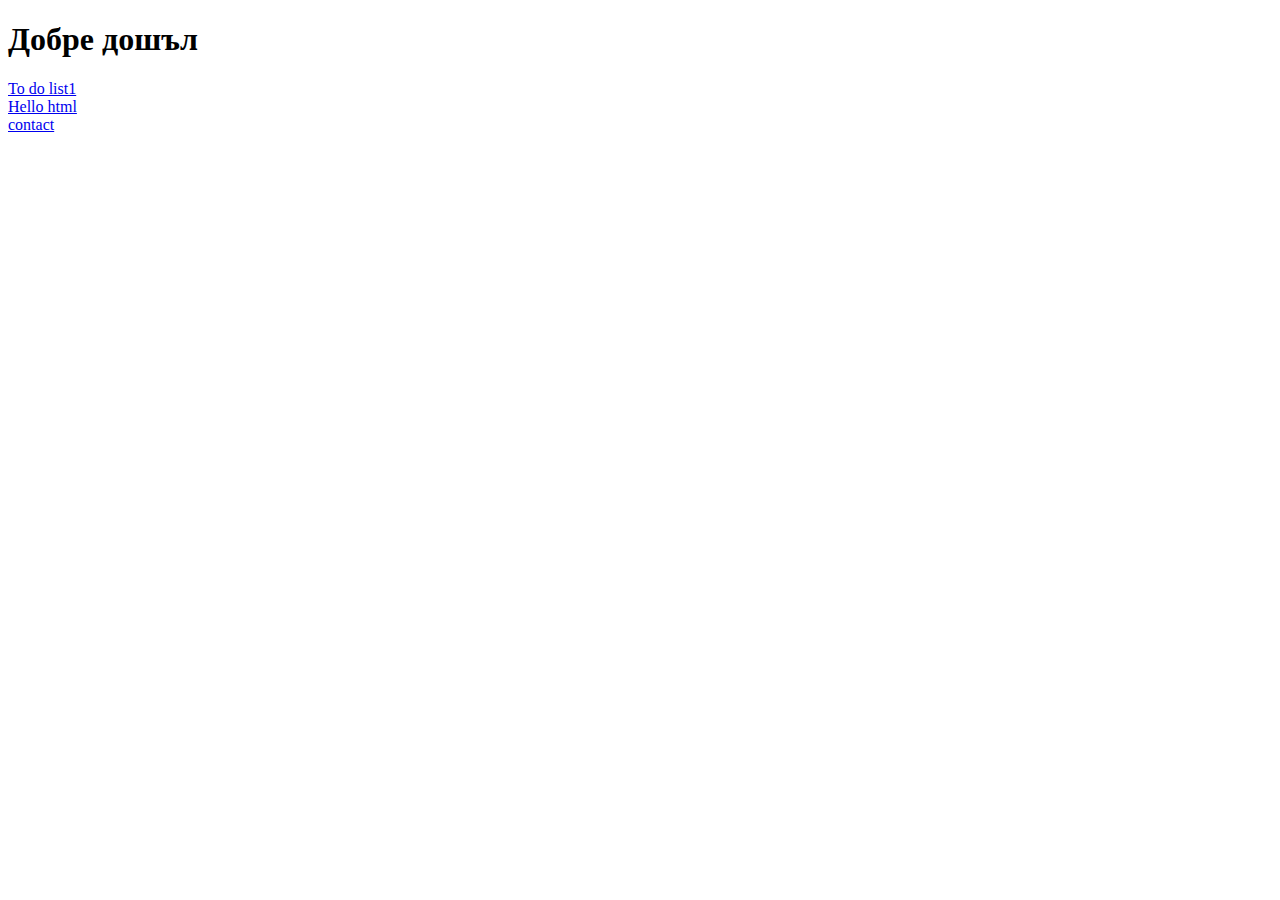
<file: index.html>
<!DOCTYPE html>
<html lang="en">
<head>
    <meta charset="UTF-8">
    <meta http-equiv="X-UA-Compatible" content="IE=edge">
    <meta name="viewport" content="width=device-width, initial-scale=1.0">
    <link rel="stylesheet" href="style.css">
    <title>Начало</title>
</head>
<body>
    <h1>Добре дошъл</h1>
    <a href="Todo.html">To do list1</a>
    <br/>
    <a href="hello.html">Hello html</a>
    <br>
    <a href="contact.html">contact</a>
</body>
</html>
</file>
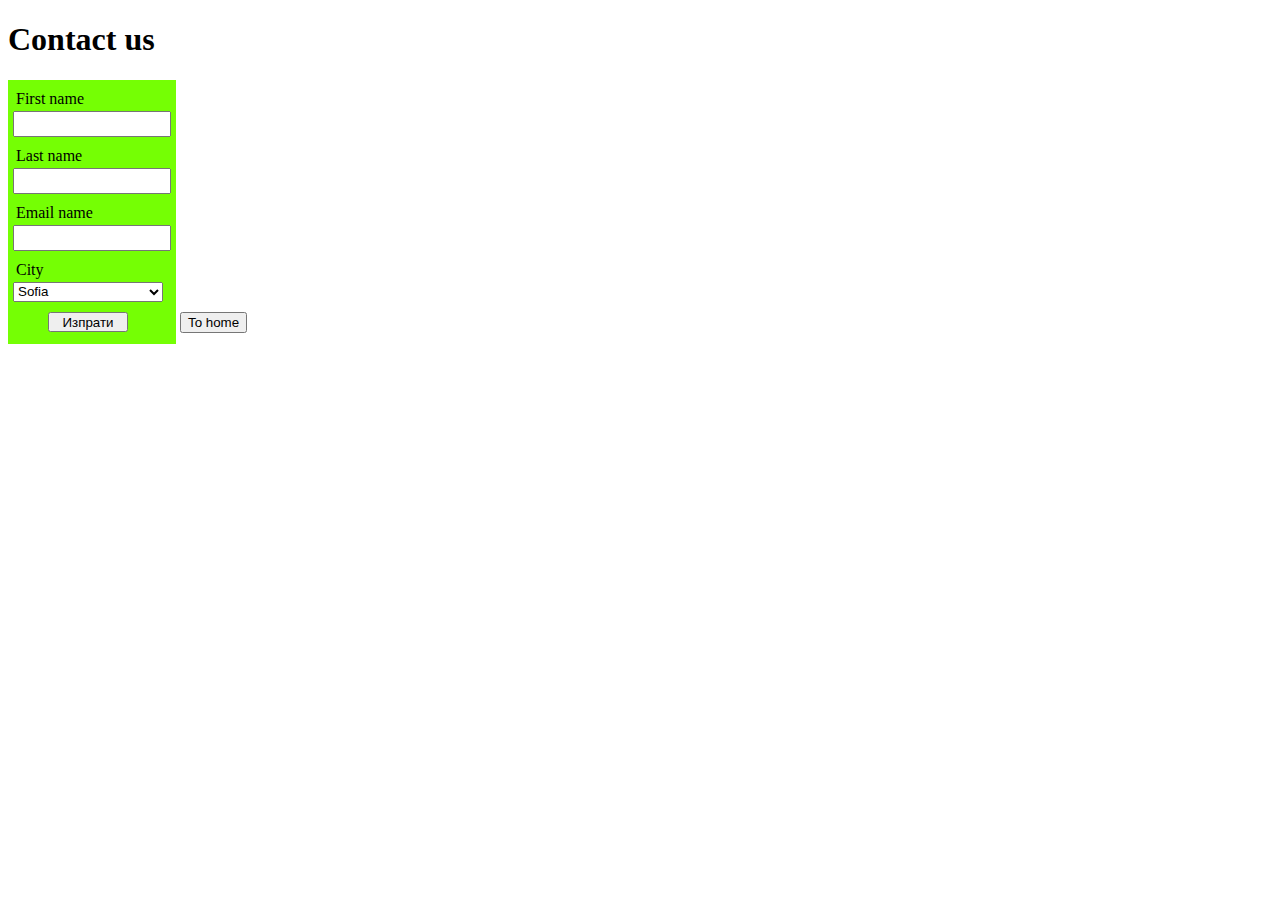
<file: contact.html>
<!DOCTYPE html>
<html lang="en">
<head>
    <meta charset="UTF-8">
    <meta http-equiv="X-UA-Compatible" content="IE=edge">
    <meta name="viewport" content="width=device-width, initial-scale=1.0">
    <link rel="stylesheet" href="style.css">
    <title>contact</title>
</head>
<body>
    <h1>Contact us</h1>
    <form>
        <span>First name</span>
        <input type="text">
        <br>
        <span>Last name</span>
        <input type="text">
        <br>
        <span>Email name</span>
        <input type="text">
        <br>
        <span>City</span>
        <select name="" id="">
            <option value="1">Sofia</option>
            <option value="2">Plovdiv</option>
            <option value="3">Burgas</option>
        </select><br>
        <input type="Submit" name="" id="" value="Изпрати">
    </form>
    

    <a href="index.html"><button>To home</button></a>
</body>
</html>
</file>
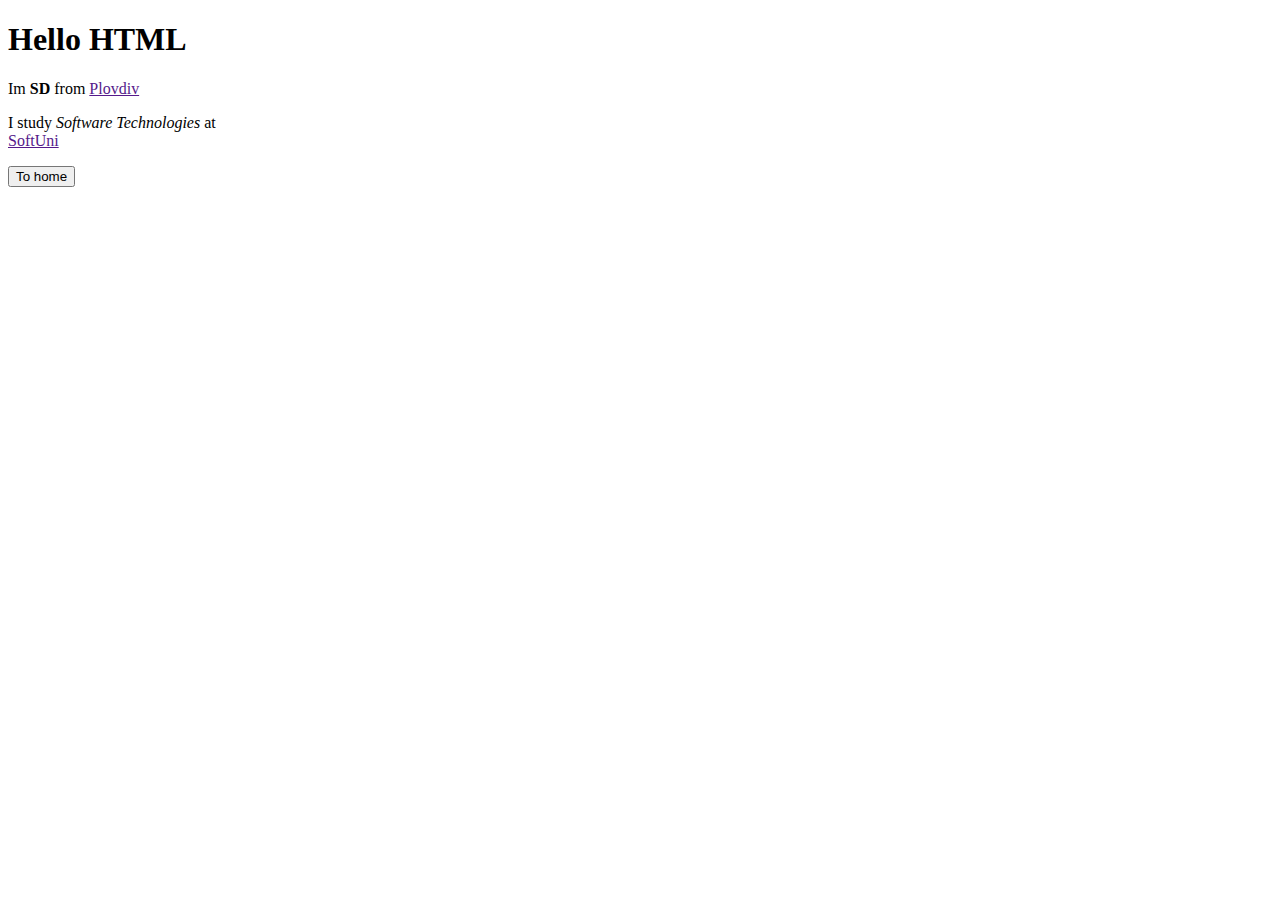
<file: hello.html>
<!DOCTYPE html>
<html lang="en">
<head>
    <meta charset="UTF-8">
    <meta http-equiv="X-UA-Compatible" content="IE=edge">
    <meta name="viewport" content="width=device-width, initial-scale=1.0">
    <link rel="stylesheet" href="style.css">
    <title>Hello html</title>
</head>
<body>
    <h1>Hello HTML</h1>
    <p>Im <b>SD</b> from <a href="">Plovdiv</a></p>
    <p>I study <i>Software Technologies</i> at <br> <a href="">SoftUni</a></p>

    <a href="index.html"><button>To home</button></a>
</body>
</html>
</file>
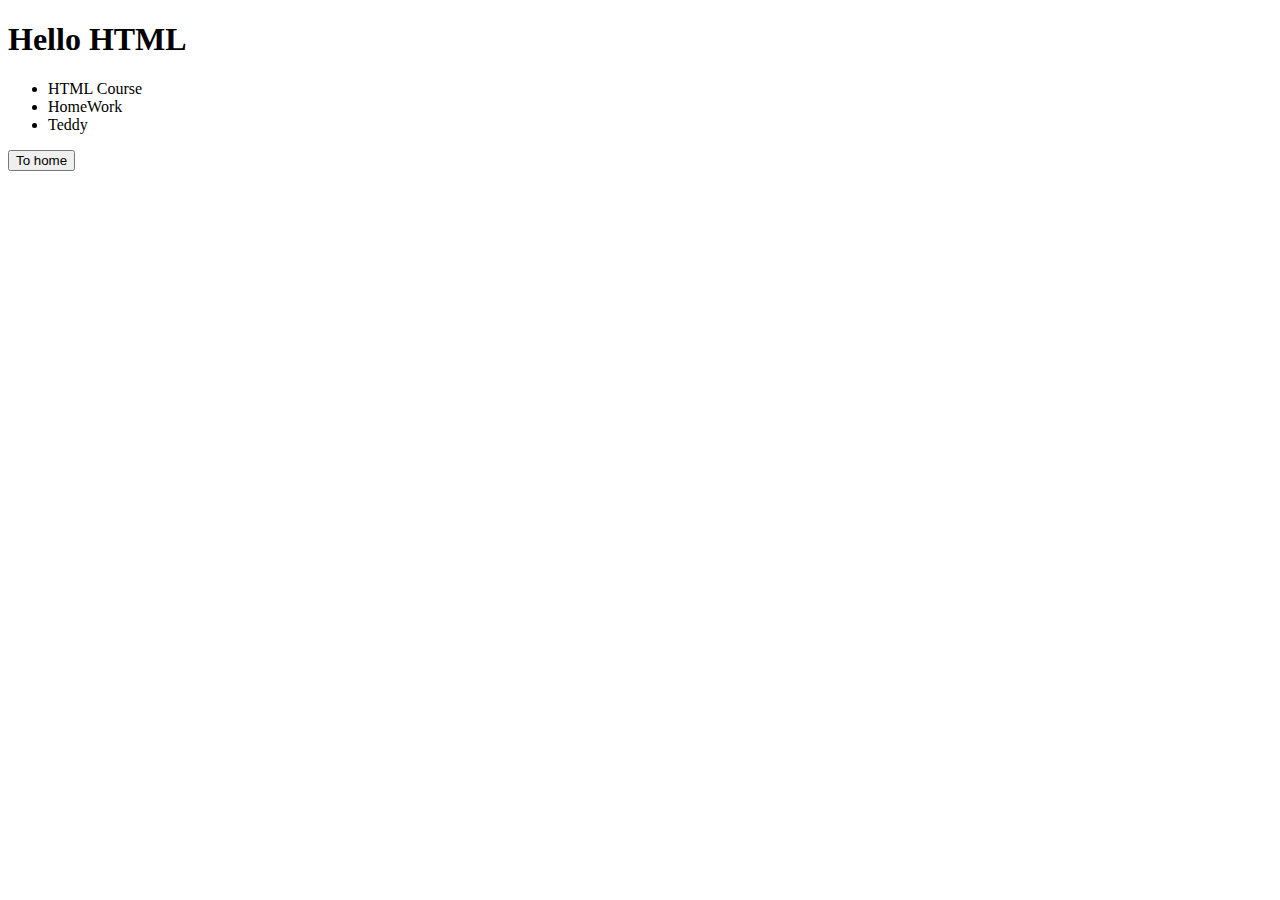
<file: Todo.html>
<!DOCTYPE html>
<html lang="en">
<head>
    <meta charset="UTF-8">
    <meta http-equiv="X-UA-Compatible" content="IE=edge">
    <meta name="viewport" content="width=device-width, initial-scale=1.0">
    <link rel="stylesheet" href="style.css">
    <title>My to do list</title>
</head>
<body>
    <h1>Hello HTML</h1>
    <ul>
        <li>HTML Course</li>
        <li>HomeWork</li>
        <li>Teddy</li>
    </ul>

    <a href="index.html"><button>To home</button></a>
</body>
</html>
</file>
<file: style.css>
form
{
    background: #75ff04;
    display: inline-block;
}
form span
{
    display: block;
    width: 80px;
    margin: 10px 3px 3px 8px;
}
form input, form select
{
    width: 150px;
    height: 20px;
    margin: 0px 5px;
}
form input[type="submit"]
{
    display: block;
    margin: 10px 0px 12px 40px;
    width: 80px;
    height: 20px;
}
</file>
